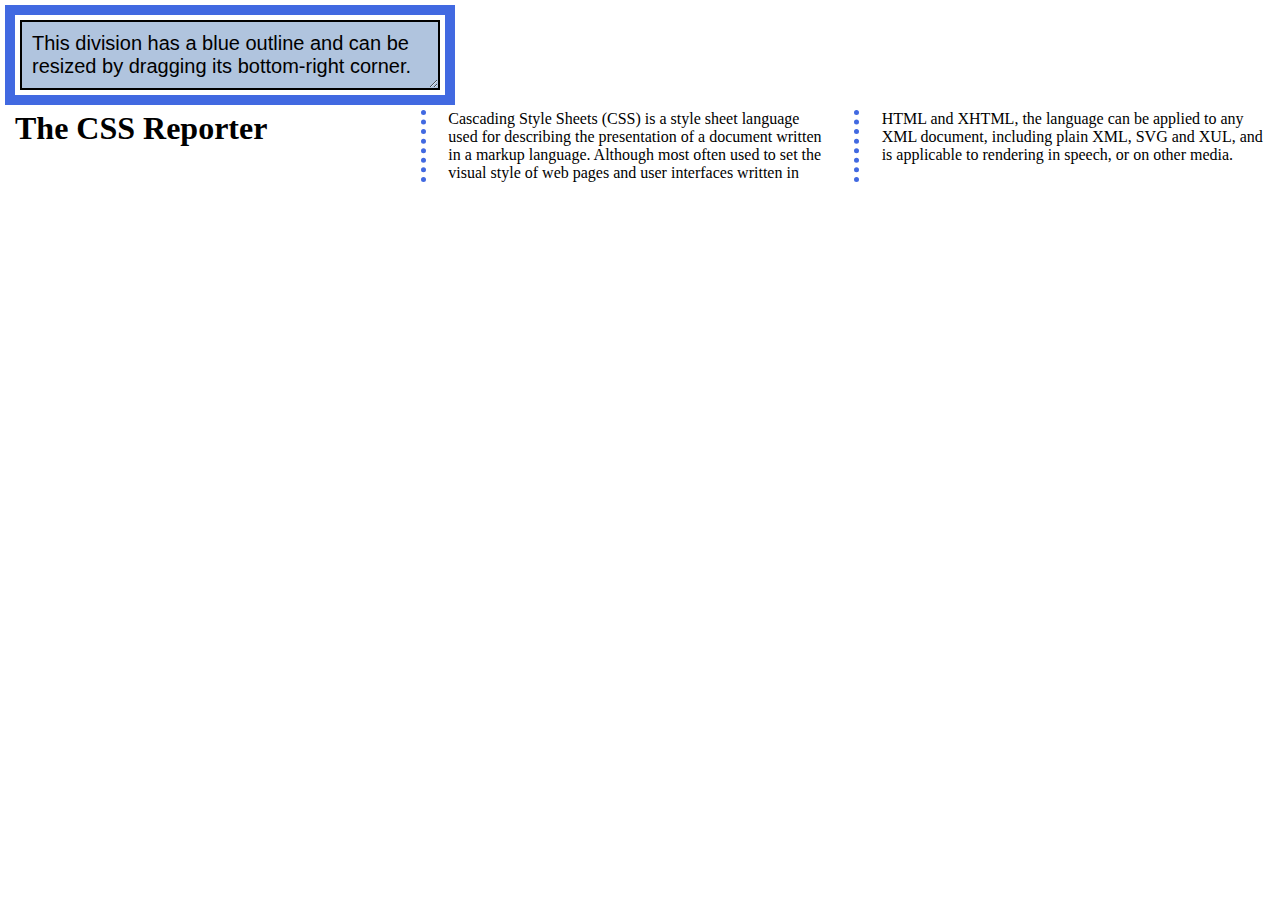
<file: index.html>
<html lang="en">
  <head>
    <meta charset="UTF-8" />
    <meta name="viewport" content="width=device-width, initial-scale=1.0" />
    <title>Chapter 13</title>
    <link rel="stylesheet" href="style.css" />
  </head>
  <body>
    <div class="outline resize">
      This division has a blue outline and can be resized by dragging its
      bottom-right corner.
    </div>
    <div class="newspaper">
      <h1>The CSS Reporter</h1>
      Cascading Style Sheets (CSS) is a style sheet language used for describing
      the presentation of a document written in a markup language. Although most
      often used to set the visual style of web pages and user interfaces
      written in HTML and XHTML, the language can be applied to any XML
      document, including plain XML, SVG and XUL, and is applicable to rendering
      in speech, or on other media.
    </div>
  </body>
</html>
</file>
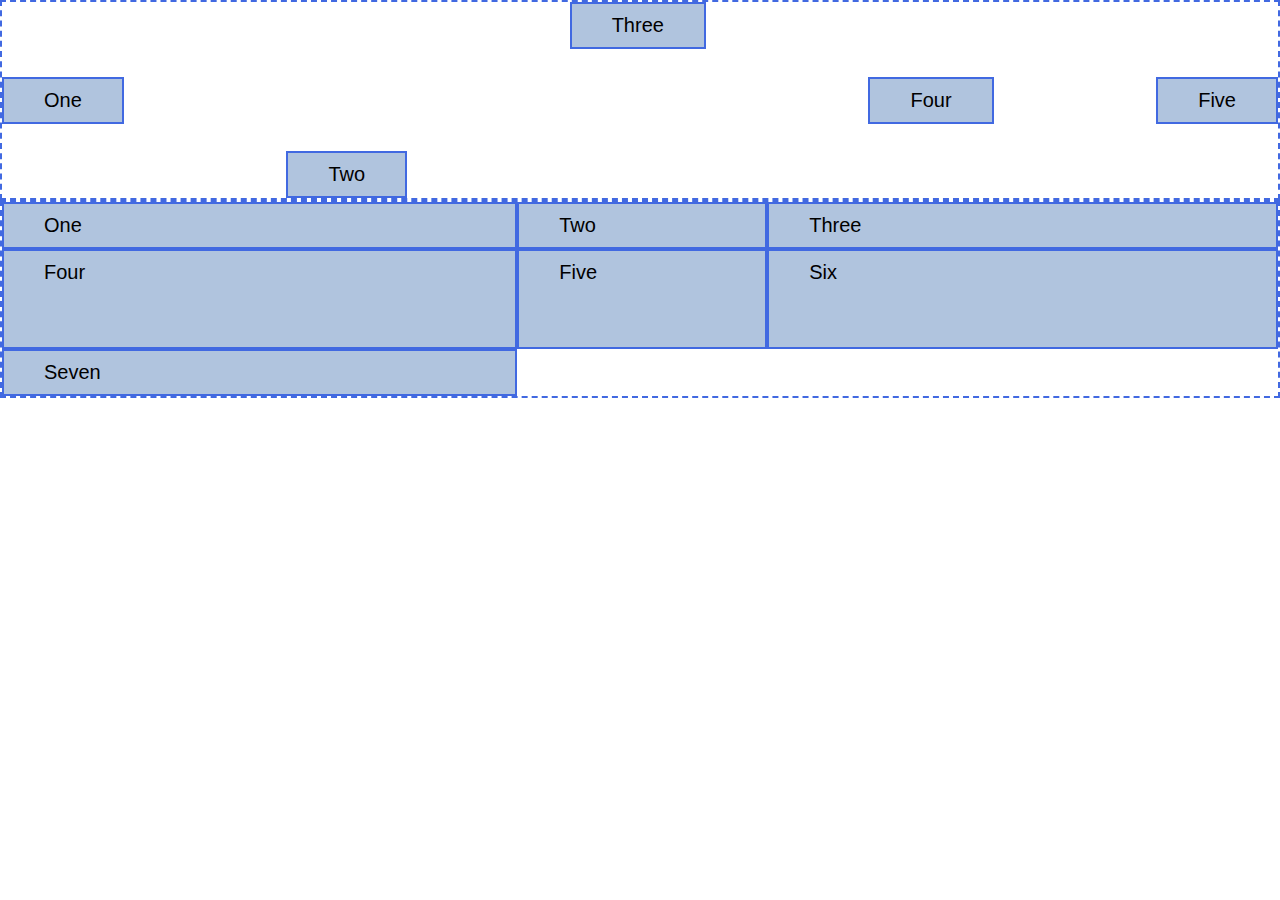
<file: alignment.html>
<html lang="en">
  <head>
    <meta charset="UTF-8" />
    <meta name="viewport" content="width=device-width, initial-scale=1.0" />
    <title>Chapter 13-3</title>
    <link rel="stylesheet" href="alignment.css" />
  </head>
  <body>
    <div class="flex-container">
      <div>One</div>
      <div>Two</div>
      <div>Three</div>
      <div>Four</div>
      <div>Five</div>
    </div>
    <div class="grid-container">
      <div>One</div>
      <div>Two</div>
      <div>Three</div>
      <div>Four</div>
      <div>Five</div>
      <div>Six</div>
      <div>Seven</div>
    </div>
  </body>
</html>
</file>
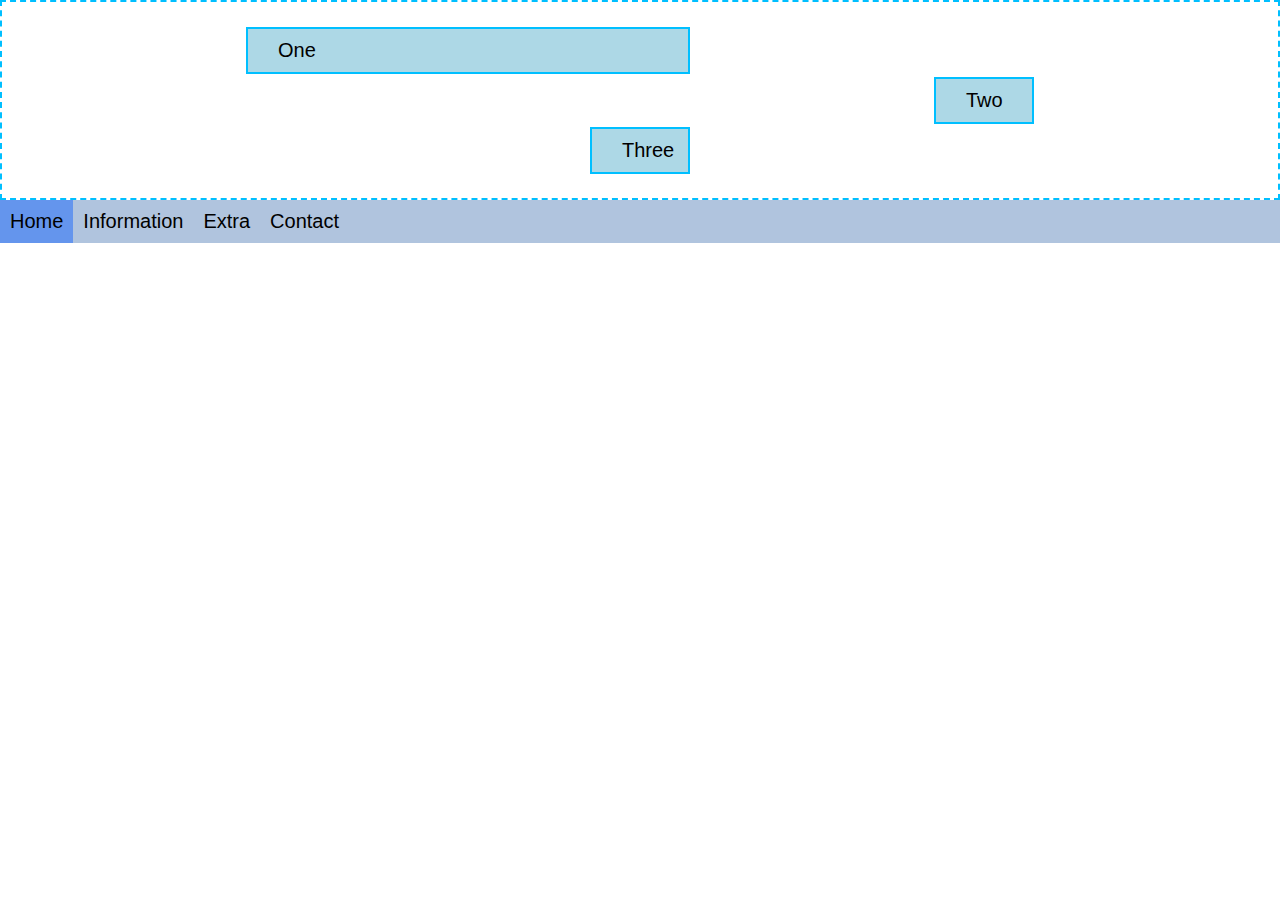
<file: grid.html>
<html lang="en">
  <head>
    <meta charset="UTF-8" />
    <meta name="viewport" content="width=device-width, initial-scale=1.0" />
    <title>Chapter 13-4</title>
    <link rel="stylesheet" href="grid.css" />
  </head>
  <body>
    <div class="grid-container">
      <div>One</div>
      <div>Two</div>
      <div>Three</div>
    </div>
    <ul>
      <li><a href="#home" class="current">Home</a></li>
      <li><a href="#info">Information</a></li>
      <li><a href="#extra">Extra</a></li>
      <li><a href="#contact">Contact</a></li>
    </ul>
  </body>
</html>
</file>
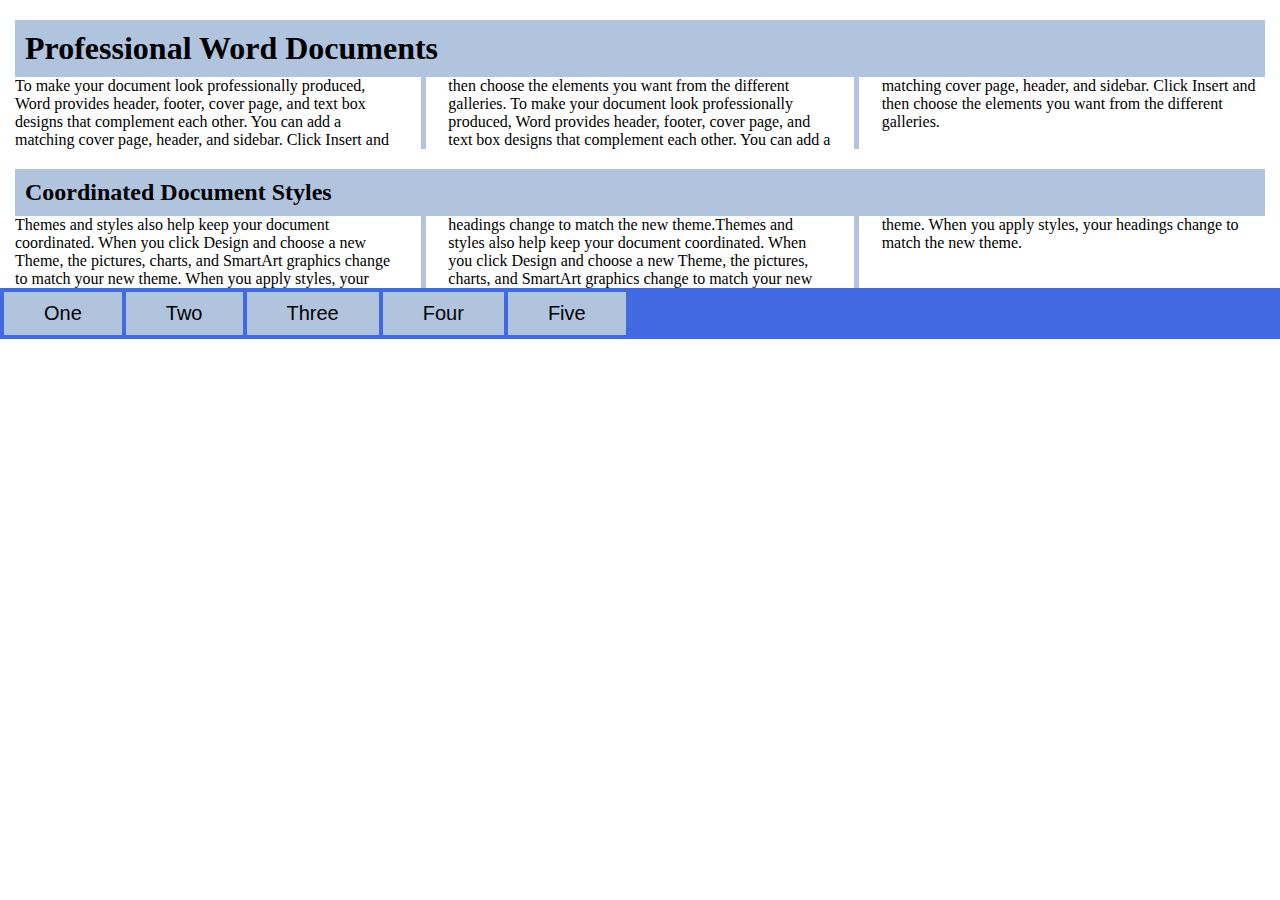
<file: spancol.html>
<html lang="en">
  <head>
    <meta charset="UTF-8" />
    <meta name="viewport" content="width=device-width, initial-scale=1.0" />
    <title>Chapter 13-2</title>
    <link rel="stylesheet" href="spancol.css" />
  </head>
  <body>
    <div class="newspaper">
      <h1>Professional Word Documents</h1>
      To make your document look professionally produced, Word provides header,
      footer, cover page, and text box designs that complement each other. You
      can add a matching cover page, header, and sidebar. Click Insert and then
      choose the elements you want from the different galleries. To make your
      document look professionally produced, Word provides header, footer, cover
      page, and text box designs that complement each other. You can add a
      matching cover page, header, and sidebar. Click Insert and then choose the
      elements you want from the different galleries.
      <h2>Coordinated Document Styles</h2>
      Themes and styles also help keep your document coordinated. When you click
      Design and choose a new Theme, the pictures, charts, and SmartArt graphics
      change to match your new theme. When you apply styles, your headings
      change to match the new theme.Themes and styles also help keep your
      document coordinated. When you click Design and choose a new Theme, the
      pictures, charts, and SmartArt graphics change to match your new theme.
      When you apply styles, your headings change to match the new theme.
    </div>
    <div class="flex-container">
      <div>One</div>
      <div>Two</div>
      <div>Three</div>
      <div>Four</div>
      <div>Five</div>
    </div>
  </body>
</html>
</file>
<file: style.css>
* {
  margin: 0;
  padding: 0;
  box-sizing: border-box;
}
div.outline {
  width: 420px;
  margin: 20px;
  padding: 10px;
  border: 2px solid Black;
  background: LightSteelBlue;
  font: 1.25em sans-serif;
}
div.outline {
  outline: 10px solid RoyalBlue;
  outline-offset: 5px;
}
div.resize {
  resize: both;
  overflow: auto;
}

div.newspaper {
  margin: 15px;
  column-count: 2;
  column-gap: 50px;
  column-rule: solid;
}
div.newspaper {
  margin: 15px;
  column-count: 3;
  column-gap: 50px;
  column-rule: 5px dotted RoyalBlue;
}
</file>
<file: alignment.css>
* {
  margin: 0;
  padding: 0;
  box-sizing: border-box;
}
div.flex-container {
  display: flex;
  flex-flow: row wrap;
  border: 2px dashed RoyalBlue;
  height: 200px;
  justify-content: space-between;
  align-items: center;
}
div.flex-container > div {
  padding: 10px 40px;
  background: LightSteelBlue;
  border: 2px solid RoyalBlue;
  font: 1.25em sans-serif;
}
div.flex-container > div:nth-child(2) {
  align-self: flex-end;
}
div.flex-container > div:nth-child(3) {
  align-self: flex-start;
}
div.grid-container {
  display: grid;
  grid-template-columns: auto 250px auto;
  grid-template-rows: auto 100px;
  border: 2px dashed RoyalBlue;
}
div.grid-container > div {
  background: LightSteelBlue;
  border: 2px solid RoyalBlue;
  padding: 10px 40px;
  font: 1.25em sans-serif;
}
</file>
<file: grid.css>
* {
  margin: 0;
  padding: 0;
  box-sizing: border-box;
}
div.grid-container {
  display: grid;
  height: 200px;
  grid-template-columns: 100px 100px 100px;
  grid-template-rows: 100px 100px;
  justify-content: space-evenly;
  align-items: center;
  align-content: center;
  border: 2px dashed DeepSkyBlue;
}
div.grid-container > div {
  padding: 10px 30px;
  background: LightBlue;
  border: 2px solid DeepSkyBlue;
  font: 1.25em sans-serif;
}
div.grid-container > div:nth-child(1) {
  grid-column: span 2;
  grid-row: 1;
}
div.grid-container > div:nth-child(2) {
  grid-column: 3;
  grid-row: 1 / 3;
}
div.grid-container > div:nth-child(3) {
  grid-column: 2;
  grid-row: 2;
}
/* body {
  background: Tomato;
} */
@media screen and (min-width: 600px) and (max-width: 992px) {
  body {
    background: DarkOrange;
  }
}
@media screen and (max-width: 600px) and (orientation: landscape) {
  body {
    background: LimeGreen;
  }
}
@media screen and (max-width: 600px) and (orientation: portrait) {
  body {
    background: RoyalBlue;
  }
}
ul {
  list-style-type: none;
  margin: 0;
  padding: 0;
  background: LightSteelBlue;
  width: 150px;
  font: 1.25em sans-serif;
}
li a {
  display: block;
  text-align: center;
  text-decoration: none;
  color: Black;
  padding: 10px;
}
li a.current {
  background: CornflowerBlue;
}
li a:hover {
  background: RoyalBlue;
  color: White;
}
@media screen and (min-width: 600px) {
  ul {
    overflow: hidden;
    width: 100%;
  }
  li a {
    float: left;
  }
}
</file>
<file: spancol.css>
* {
  margin: 0;
  padding: 0;
  box-sizing: border-box;
}
div.newspaper {
  margin: 0 15px;
  column-gap: 50px;
  column-rule: 5px solid LightSteelBlue;
  columns: 100px 3;
}
h1,
h2 {
  padding: 10px 10px 10px;
  margin: 20px 0 0 0;
  background: LightSteelBlue;
  column-span: all;
}
div.flex-container {
  display: flex;
  flex-wrap: wrap;
  border: 2px dashed RoyalBlue;
}
div.flex-container > div {
  padding: 10px 40px;
  background: LightSteelBlue;
  border: 2px solid RoyalBlue;
  font: 1.25em sans-serif;
}
div.flex-container {
  display: flex;
  flex-wrap: wrap-reverse;
  background: RoyalBlue;
}
</file>
